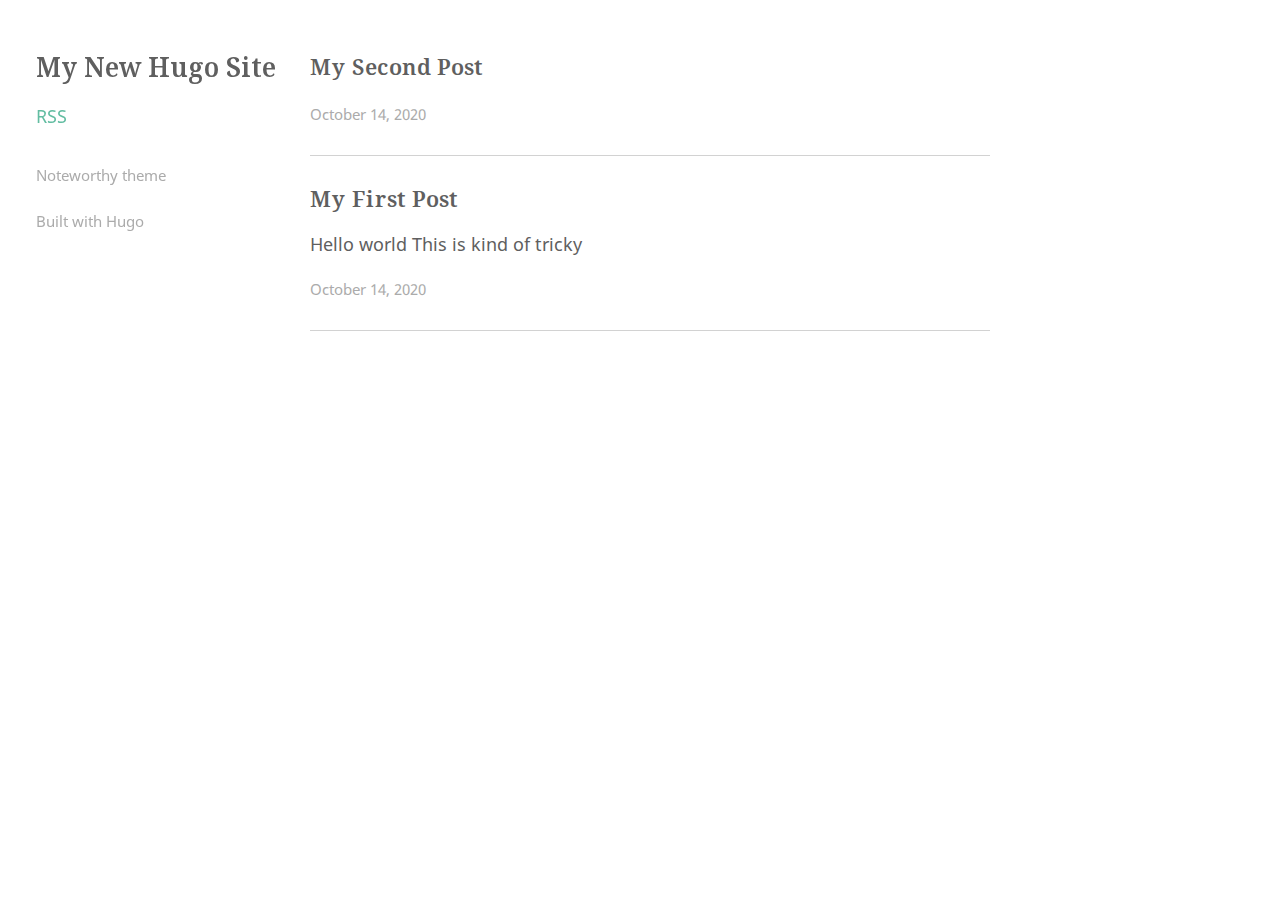
<file: index.html>
<!DOCTYPE html>

<html lang="en-us">
    <head>
	<meta name="generator" content="Hugo 0.72.0" />
    <meta charset="utf-8">
    <meta http-equiv="X-UA-Compatible" content="IE=edge,chrome=1">
    <meta name="viewport" content="width=device-width, initial-scale=1">
    <meta name="format-detection" content="telephone=no"/>

    <title>My New Hugo Site</title>
    
    <link rel="apple-touch-icon" sizes="180x180" href="/apple-touch-icon.png">
    <link rel="icon" type="image/png" sizes="32x32" href="/favicon-32x32.png">
    <link rel="icon" type="image/png" sizes="16x16" href="/favicon-16x16.png">
    <link rel="manifest" href="/manifest.json">
    <link rel="mask-icon" href="/safari-pinned-tab.svg" color="#FF3DB4">
    <meta name="theme-color" content="#ffffff">

    
    
    
    <link rel="stylesheet" href="https://bid007.github.io/css/main.min.15431d6c334f65809fe2bc329da3f2c81c6e3027ab1e25b56afb2bb85fa7fd64.css"/>

    
    
    

    
    
 
    
    <link rel="alternate" type="application/rss+xml" href="https://bid007.github.io/index.xml" title="My New Hugo Site" />
    </head>

    <body>
        
<nav>
  <header>
    <div class="site-title">
        <a href="/">My New Hugo Site</a>
    </div>  
</header>

  <div class="nav-menu">
  
  <a class="color-link nav-link" href="https://bid007.github.io/index.xml" target="_blank" rel="noopener" type="application/rss+xml">RSS</a>
</div>
<footer class="footer">
	<div class="social-icons">
        

    

    

    

    

    

    

    

    

    

    

    

    

    

    

    

    

    

    
    
    

    
    
    

    

    

    

    

    

</div>




	<p><a href="https://github.com/kimcc/hugo-theme-noteworthy" target="_blank" rel="noopener">Noteworthy theme</a></p>
	<p><a href="https://gohugo.io" target="_blank" rel="noopener">Built with Hugo</a></p>

	<script src="https://bid007.github.io/js/main.min.fa5c2b23e07b5d9bfad267a52b4b24fdb053e6fb7524993383594926a3ac270c.js" integrity="sha256-+lwrI+B7XZv60melK0sk/bBT5vt1JJkzg1lJJqOsJww=" crossorigin="anonymous"></script>
</footer>
</nav>

        <div id="content" class="content-container">
        
<div class = "article-content">
        
        
        
        
        <article>
            <h2>
                <a href="https://bid007.github.io/posts/my-second-post/">
                    My Second Post
                </a>
            </h2>
            <div>
                <p></p>
                
            </div>
            <div class="post-footer">
            <time>October 14, 2020</time>

            
            
            </div> 
           
        </article>
        
        <article>
            <h2>
                <a href="https://bid007.github.io/posts/my-first-post/">
                    My First Post
                </a>
            </h2>
            <div>
                <p>Hello world This is kind of tricky </p>
                
            </div>
            <div class="post-footer">
            <time>October 14, 2020</time>

            
            
            </div> 
           
        </article>
        
    </div>
        
        <div class="paginator">
        
        
    </div>

        
        </div>
        <footer class="footer-mobile">
	<div class="social-icons">
        

    

    

    

    

    

    

    

    

    

    

    

    

    

    

    

    

    

    
    
    

    
    
    

    

    

    

    

    

</div>




	<div class="footer-mobile-links">
		<p><a href="https://github.com/kimcc/hugo-theme-noteworthy" target="_blank" rel="noopener">Noteworthy theme</a></p>
		<span class="divider-bar">|</span>
		<p><a href="https://gohugo.io" target="_blank" rel="noopener">Built with Hugo</a></p>
	</div>

	<script src="https://bid007.github.io/js/main.min.fa5c2b23e07b5d9bfad267a52b4b24fdb053e6fb7524993383594926a3ac270c.js" integrity="sha256-+lwrI+B7XZv60melK0sk/bBT5vt1JJkzg1lJJqOsJww=" crossorigin="anonymous"></script>
</footer>
    </body>
</html>
</file>
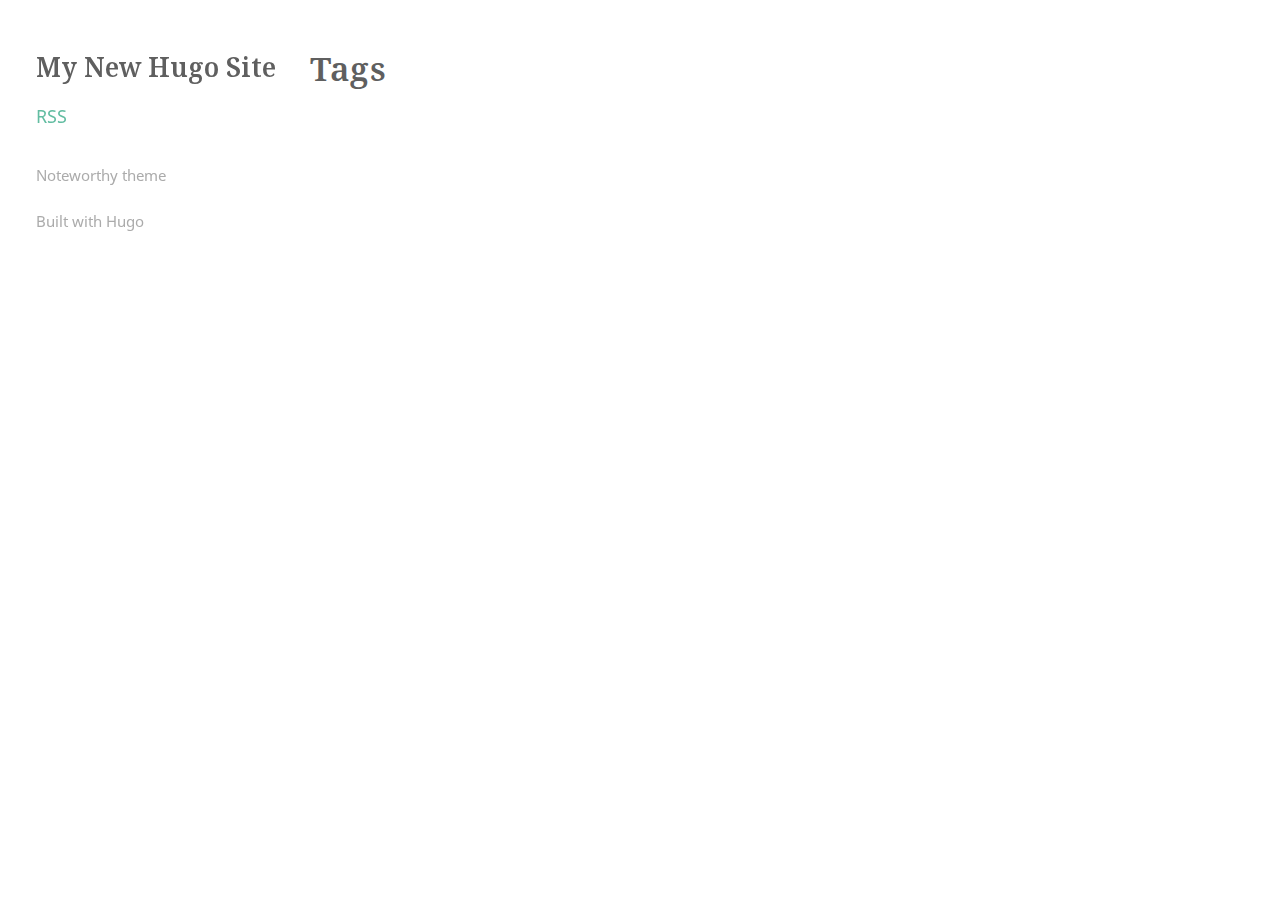
<file: categories/index.html>
<!DOCTYPE html>

<html lang="en-us">
    <head>
    <meta charset="utf-8">
    <meta http-equiv="X-UA-Compatible" content="IE=edge,chrome=1">
    <meta name="viewport" content="width=device-width, initial-scale=1">
    <meta name="format-detection" content="telephone=no"/>

    <title>Categories | My New Hugo Site</title>
    
    <link rel="apple-touch-icon" sizes="180x180" href="/apple-touch-icon.png">
    <link rel="icon" type="image/png" sizes="32x32" href="/favicon-32x32.png">
    <link rel="icon" type="image/png" sizes="16x16" href="/favicon-16x16.png">
    <link rel="manifest" href="/manifest.json">
    <link rel="mask-icon" href="/safari-pinned-tab.svg" color="#FF3DB4">
    <meta name="theme-color" content="#ffffff">

    
    
    
    <link rel="stylesheet" href="https://bid007.github.io/css/main.min.15431d6c334f65809fe2bc329da3f2c81c6e3027ab1e25b56afb2bb85fa7fd64.css"/>

    
    
    

    
    
 
    
    <link rel="alternate" type="application/rss+xml" href="https://bid007.github.io/categories/index.xml" title="My New Hugo Site" />
    </head>

    <body>
        
<nav>
  <header>
    <div class="site-title">
        <a href="/">My New Hugo Site</a>
    </div>  
</header>

  <div class="nav-menu">
  
  <a class="color-link nav-link" href="https://bid007.github.io/index.xml" target="_blank" rel="noopener" type="application/rss+xml">RSS</a>
</div>
<footer class="footer">
	<div class="social-icons">
        

    

    

    

    

    

    

    

    

    

    

    

    

    

    

    

    

    

    
    
    

    
    
    

    

    

    

    

    

</div>




	<p><a href="https://github.com/kimcc/hugo-theme-noteworthy" target="_blank" rel="noopener">Noteworthy theme</a></p>
	<p><a href="https://gohugo.io" target="_blank" rel="noopener">Built with Hugo</a></p>

	<script src="https://bid007.github.io/js/main.min.fa5c2b23e07b5d9bfad267a52b4b24fdb053e6fb7524993383594926a3ac270c.js" integrity="sha256-+lwrI+B7XZv60melK0sk/bBT5vt1JJkzg1lJJqOsJww=" crossorigin="anonymous"></script>
</footer>
</nav>

        <div id="content" class="content-container">
        

<h1>Tags</h1>
<ul>
    
</ul>

<div class="page-footer"></div>

        
        </div>
        <footer class="footer-mobile">
	<div class="social-icons">
        

    

    

    

    

    

    

    

    

    

    

    

    

    

    

    

    

    

    
    
    

    
    
    

    

    

    

    

    

</div>




	<div class="footer-mobile-links">
		<p><a href="https://github.com/kimcc/hugo-theme-noteworthy" target="_blank" rel="noopener">Noteworthy theme</a></p>
		<span class="divider-bar">|</span>
		<p><a href="https://gohugo.io" target="_blank" rel="noopener">Built with Hugo</a></p>
	</div>

	<script src="https://bid007.github.io/js/main.min.fa5c2b23e07b5d9bfad267a52b4b24fdb053e6fb7524993383594926a3ac270c.js" integrity="sha256-+lwrI+B7XZv60melK0sk/bBT5vt1JJkzg1lJJqOsJww=" crossorigin="anonymous"></script>
</footer>
    </body>
</html>
</file>
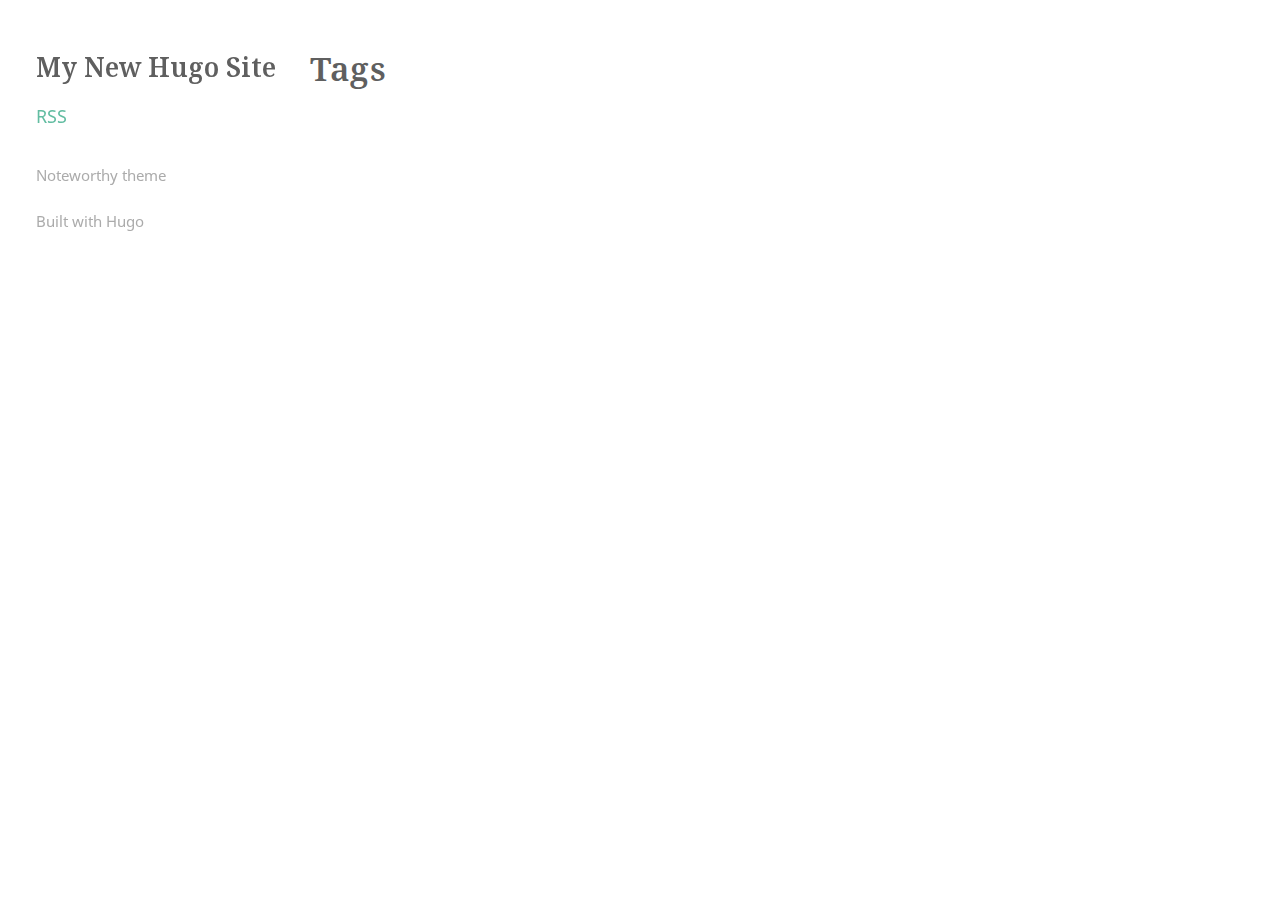
<file: tags/index.html>
<!DOCTYPE html>

<html lang="en-us">
    <head>
    <meta charset="utf-8">
    <meta http-equiv="X-UA-Compatible" content="IE=edge,chrome=1">
    <meta name="viewport" content="width=device-width, initial-scale=1">
    <meta name="format-detection" content="telephone=no"/>

    <title>Tags | My New Hugo Site</title>
    
    <link rel="apple-touch-icon" sizes="180x180" href="/apple-touch-icon.png">
    <link rel="icon" type="image/png" sizes="32x32" href="/favicon-32x32.png">
    <link rel="icon" type="image/png" sizes="16x16" href="/favicon-16x16.png">
    <link rel="manifest" href="/manifest.json">
    <link rel="mask-icon" href="/safari-pinned-tab.svg" color="#FF3DB4">
    <meta name="theme-color" content="#ffffff">

    
    
    
    <link rel="stylesheet" href="https://bid007.github.io/css/main.min.15431d6c334f65809fe2bc329da3f2c81c6e3027ab1e25b56afb2bb85fa7fd64.css"/>

    
    
    

    
    
 
    
    <link rel="alternate" type="application/rss+xml" href="https://bid007.github.io/tags/index.xml" title="My New Hugo Site" />
    </head>

    <body>
        
<nav>
  <header>
    <div class="site-title">
        <a href="/">My New Hugo Site</a>
    </div>  
</header>

  <div class="nav-menu">
  
  <a class="color-link nav-link" href="https://bid007.github.io/index.xml" target="_blank" rel="noopener" type="application/rss+xml">RSS</a>
</div>
<footer class="footer">
	<div class="social-icons">
        

    

    

    

    

    

    

    

    

    

    

    

    

    

    

    

    

    

    
    
    

    
    
    

    

    

    

    

    

</div>




	<p><a href="https://github.com/kimcc/hugo-theme-noteworthy" target="_blank" rel="noopener">Noteworthy theme</a></p>
	<p><a href="https://gohugo.io" target="_blank" rel="noopener">Built with Hugo</a></p>

	<script src="https://bid007.github.io/js/main.min.fa5c2b23e07b5d9bfad267a52b4b24fdb053e6fb7524993383594926a3ac270c.js" integrity="sha256-+lwrI+B7XZv60melK0sk/bBT5vt1JJkzg1lJJqOsJww=" crossorigin="anonymous"></script>
</footer>
</nav>

        <div id="content" class="content-container">
        

<h1>Tags</h1>
<ul>
    
</ul>

<div class="page-footer"></div>

        
        </div>
        <footer class="footer-mobile">
	<div class="social-icons">
        

    

    

    

    

    

    

    

    

    

    

    

    

    

    

    

    

    

    
    
    

    
    
    

    

    

    

    

    

</div>




	<div class="footer-mobile-links">
		<p><a href="https://github.com/kimcc/hugo-theme-noteworthy" target="_blank" rel="noopener">Noteworthy theme</a></p>
		<span class="divider-bar">|</span>
		<p><a href="https://gohugo.io" target="_blank" rel="noopener">Built with Hugo</a></p>
	</div>

	<script src="https://bid007.github.io/js/main.min.fa5c2b23e07b5d9bfad267a52b4b24fdb053e6fb7524993383594926a3ac270c.js" integrity="sha256-+lwrI+B7XZv60melK0sk/bBT5vt1JJkzg1lJJqOsJww=" crossorigin="anonymous"></script>
</footer>
    </body>
</html>
</file>
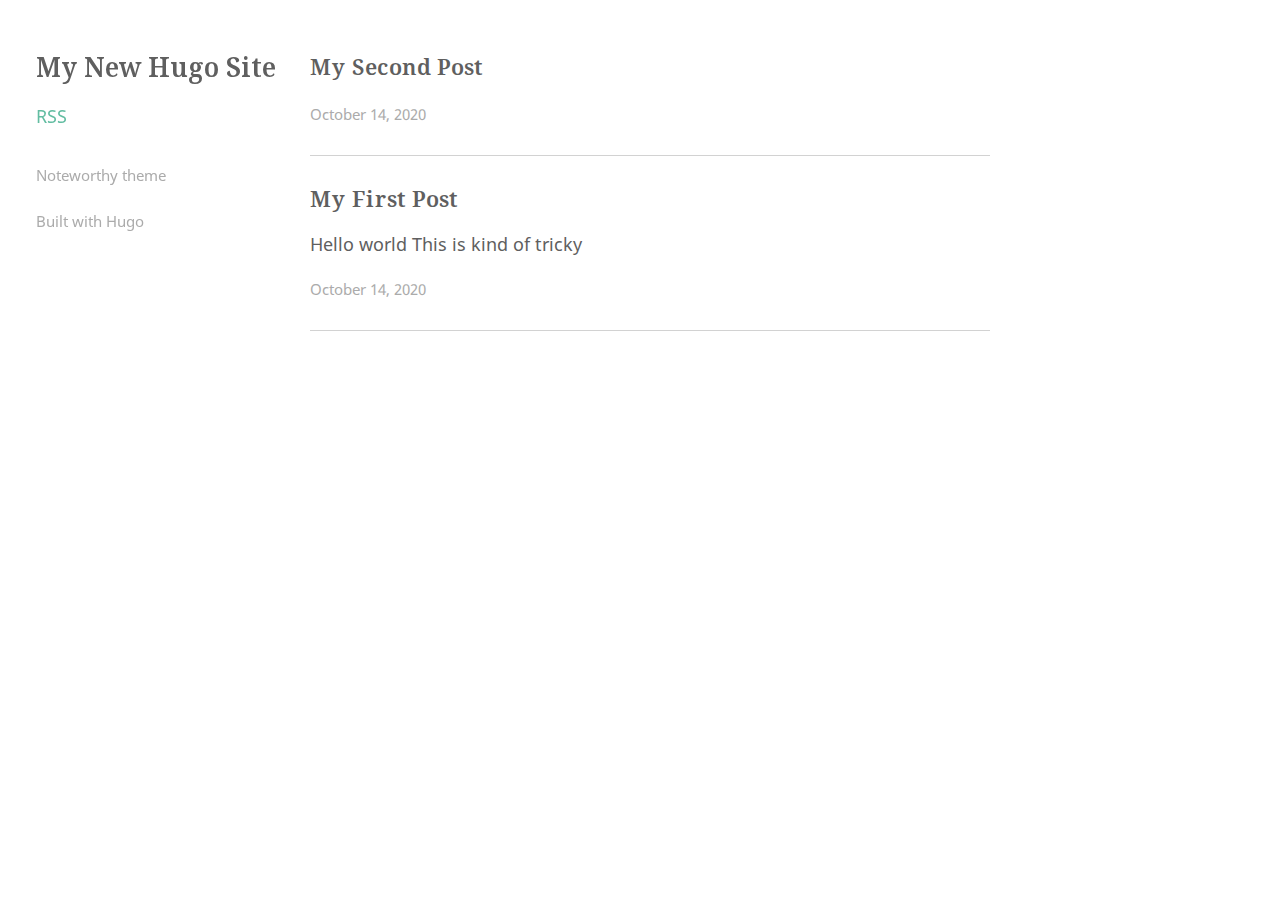
<file: page/1/index.html>
<!DOCTYPE html><html><head><title>https://bid007.github.io/</title><link rel="canonical" href="https://bid007.github.io/"/><meta name="robots" content="noindex"><meta charset="utf-8" /><meta http-equiv="refresh" content="0; url=https://bid007.github.io/" /></head></html>
</file>
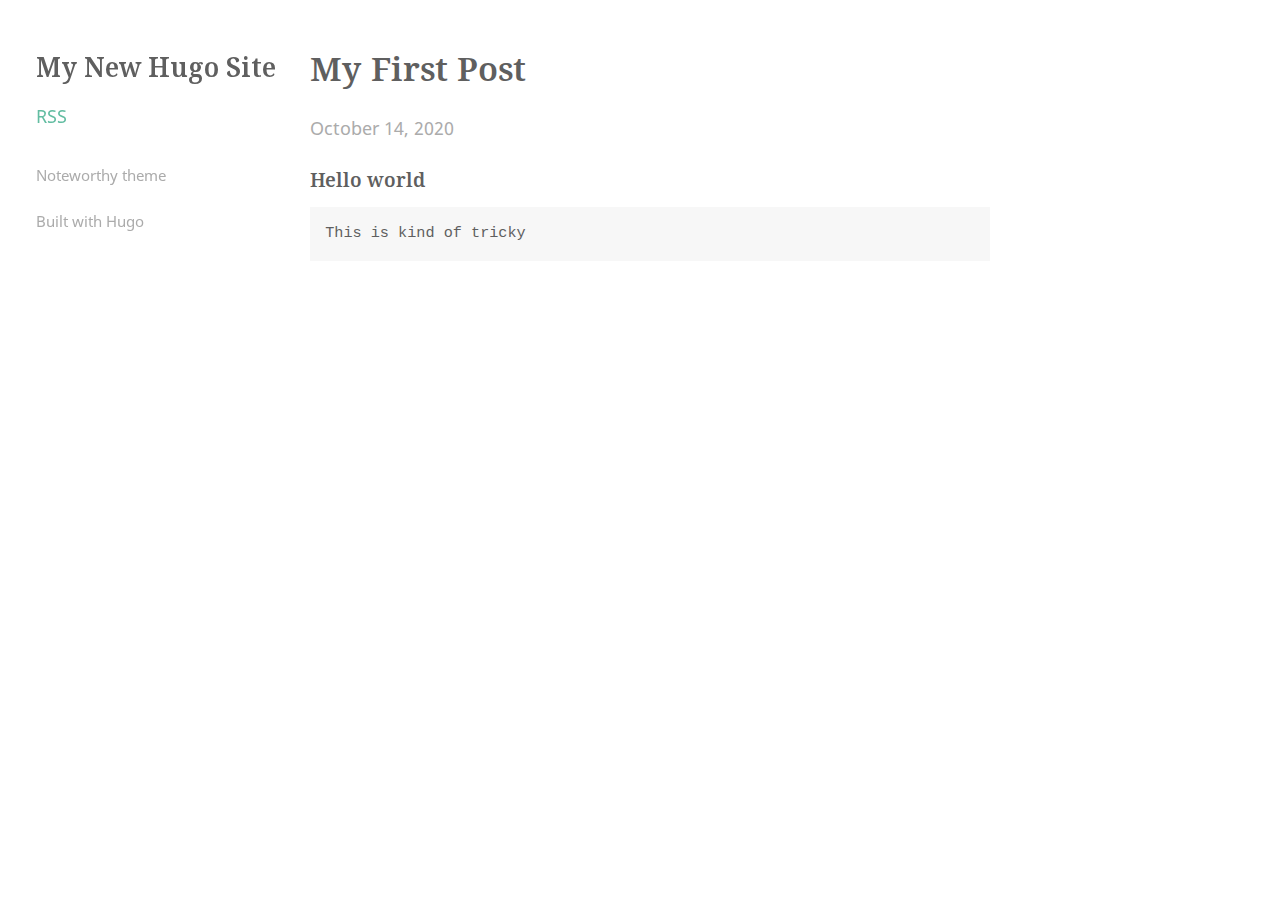
<file: posts/my-first-post/index.html>
<!DOCTYPE html>

<html lang="en-us">
    <head>
    <meta charset="utf-8">
    <meta http-equiv="X-UA-Compatible" content="IE=edge,chrome=1">
    <meta name="viewport" content="width=device-width, initial-scale=1">
    <meta name="format-detection" content="telephone=no"/>

    <title>My First Post | My New Hugo Site</title>
    
    <link rel="apple-touch-icon" sizes="180x180" href="/apple-touch-icon.png">
    <link rel="icon" type="image/png" sizes="32x32" href="/favicon-32x32.png">
    <link rel="icon" type="image/png" sizes="16x16" href="/favicon-16x16.png">
    <link rel="manifest" href="/manifest.json">
    <link rel="mask-icon" href="/safari-pinned-tab.svg" color="#FF3DB4">
    <meta name="theme-color" content="#ffffff">

    
    
    
    <link rel="stylesheet" href="https://bid007.github.io/css/main.min.15431d6c334f65809fe2bc329da3f2c81c6e3027ab1e25b56afb2bb85fa7fd64.css"/>

    
    
    

    
    
 
    </head>

    <body>
        
<nav>
  <header>
    <div class="site-title">
        <a href="/">My New Hugo Site</a>
    </div>  
</header>

  <div class="nav-menu">
  
  <a class="color-link nav-link" href="https://bid007.github.io/index.xml" target="_blank" rel="noopener" type="application/rss+xml">RSS</a>
</div>
<footer class="footer">
	<div class="social-icons">
        

    

    

    

    

    

    

    

    

    

    

    

    

    

    

    

    

    

    
    
    

    
    
    

    

    

    

    

    

</div>




	<p><a href="https://github.com/kimcc/hugo-theme-noteworthy" target="_blank" rel="noopener">Noteworthy theme</a></p>
	<p><a href="https://gohugo.io" target="_blank" rel="noopener">Built with Hugo</a></p>

	<script src="https://bid007.github.io/js/main.min.fa5c2b23e07b5d9bfad267a52b4b24fdb053e6fb7524993383594926a3ac270c.js" integrity="sha256-+lwrI+B7XZv60melK0sk/bBT5vt1JJkzg1lJJqOsJww=" crossorigin="anonymous"></script>
</footer>
</nav>

        <div id="content" class="content-container">
        

<h1 class="post-title">My First Post</h1>
    
    <time>October 14, 2020</time>
    
    <div>
        <p>
        <h3 id="hello-world">Hello world</h3>
<pre><code>This is kind of tricky
</code></pre>
        </p>
    </div>
    

    

    <div class="page-footer">
        
    </div>


        
        </div>
        <footer class="footer-mobile">
	<div class="social-icons">
        

    

    

    

    

    

    

    

    

    

    

    

    

    

    

    

    

    

    
    
    

    
    
    

    

    

    

    

    

</div>




	<div class="footer-mobile-links">
		<p><a href="https://github.com/kimcc/hugo-theme-noteworthy" target="_blank" rel="noopener">Noteworthy theme</a></p>
		<span class="divider-bar">|</span>
		<p><a href="https://gohugo.io" target="_blank" rel="noopener">Built with Hugo</a></p>
	</div>

	<script src="https://bid007.github.io/js/main.min.fa5c2b23e07b5d9bfad267a52b4b24fdb053e6fb7524993383594926a3ac270c.js" integrity="sha256-+lwrI+B7XZv60melK0sk/bBT5vt1JJkzg1lJJqOsJww=" crossorigin="anonymous"></script>
</footer>
    </body>
</html>
</file>
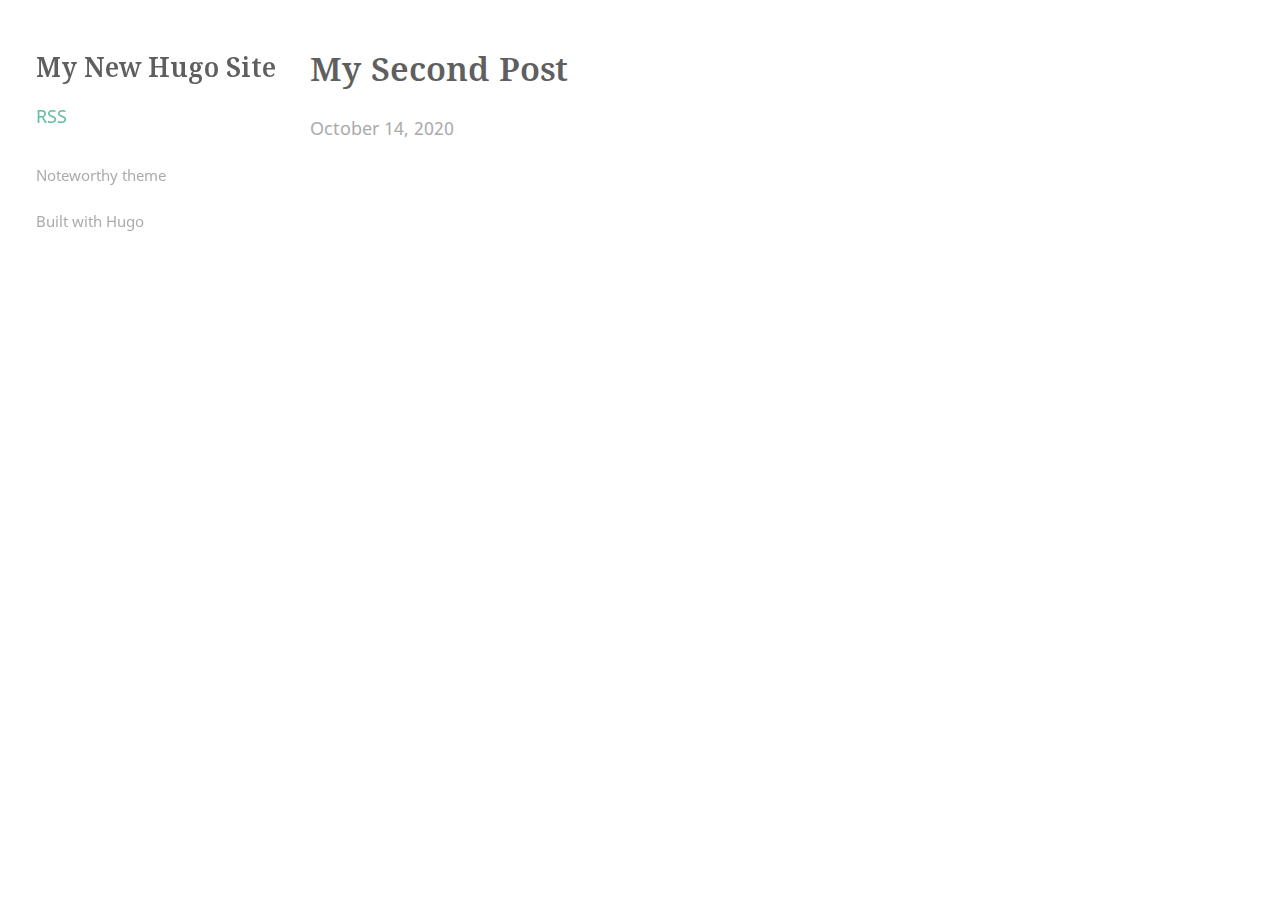
<file: posts/my-second-post/index.html>
<!DOCTYPE html>

<html lang="en-us">
    <head>
    <meta charset="utf-8">
    <meta http-equiv="X-UA-Compatible" content="IE=edge,chrome=1">
    <meta name="viewport" content="width=device-width, initial-scale=1">
    <meta name="format-detection" content="telephone=no"/>

    <title>My Second Post | My New Hugo Site</title>
    
    <link rel="apple-touch-icon" sizes="180x180" href="/apple-touch-icon.png">
    <link rel="icon" type="image/png" sizes="32x32" href="/favicon-32x32.png">
    <link rel="icon" type="image/png" sizes="16x16" href="/favicon-16x16.png">
    <link rel="manifest" href="/manifest.json">
    <link rel="mask-icon" href="/safari-pinned-tab.svg" color="#FF3DB4">
    <meta name="theme-color" content="#ffffff">

    
    
    
    <link rel="stylesheet" href="https://bid007.github.io/css/main.min.15431d6c334f65809fe2bc329da3f2c81c6e3027ab1e25b56afb2bb85fa7fd64.css"/>

    
    
    

    
    
 
    </head>

    <body>
        
<nav>
  <header>
    <div class="site-title">
        <a href="/">My New Hugo Site</a>
    </div>  
</header>

  <div class="nav-menu">
  
  <a class="color-link nav-link" href="https://bid007.github.io/index.xml" target="_blank" rel="noopener" type="application/rss+xml">RSS</a>
</div>
<footer class="footer">
	<div class="social-icons">
        

    

    

    

    

    

    

    

    

    

    

    

    

    

    

    

    

    

    
    
    

    
    
    

    

    

    

    

    

</div>




	<p><a href="https://github.com/kimcc/hugo-theme-noteworthy" target="_blank" rel="noopener">Noteworthy theme</a></p>
	<p><a href="https://gohugo.io" target="_blank" rel="noopener">Built with Hugo</a></p>

	<script src="https://bid007.github.io/js/main.min.fa5c2b23e07b5d9bfad267a52b4b24fdb053e6fb7524993383594926a3ac270c.js" integrity="sha256-+lwrI+B7XZv60melK0sk/bBT5vt1JJkzg1lJJqOsJww=" crossorigin="anonymous"></script>
</footer>
</nav>

        <div id="content" class="content-container">
        

<h1 class="post-title">My Second Post</h1>
    
    <time>October 14, 2020</time>
    
    <div>
        <p>
        
        </p>
    </div>
    

    

    <div class="page-footer">
        
    </div>


        
        </div>
        <footer class="footer-mobile">
	<div class="social-icons">
        

    

    

    

    

    

    

    

    

    

    

    

    

    

    

    

    

    

    
    
    

    
    
    

    

    

    

    

    

</div>




	<div class="footer-mobile-links">
		<p><a href="https://github.com/kimcc/hugo-theme-noteworthy" target="_blank" rel="noopener">Noteworthy theme</a></p>
		<span class="divider-bar">|</span>
		<p><a href="https://gohugo.io" target="_blank" rel="noopener">Built with Hugo</a></p>
	</div>

	<script src="https://bid007.github.io/js/main.min.fa5c2b23e07b5d9bfad267a52b4b24fdb053e6fb7524993383594926a3ac270c.js" integrity="sha256-+lwrI+B7XZv60melK0sk/bBT5vt1JJkzg1lJJqOsJww=" crossorigin="anonymous"></script>
</footer>
    </body>
</html>
</file>
